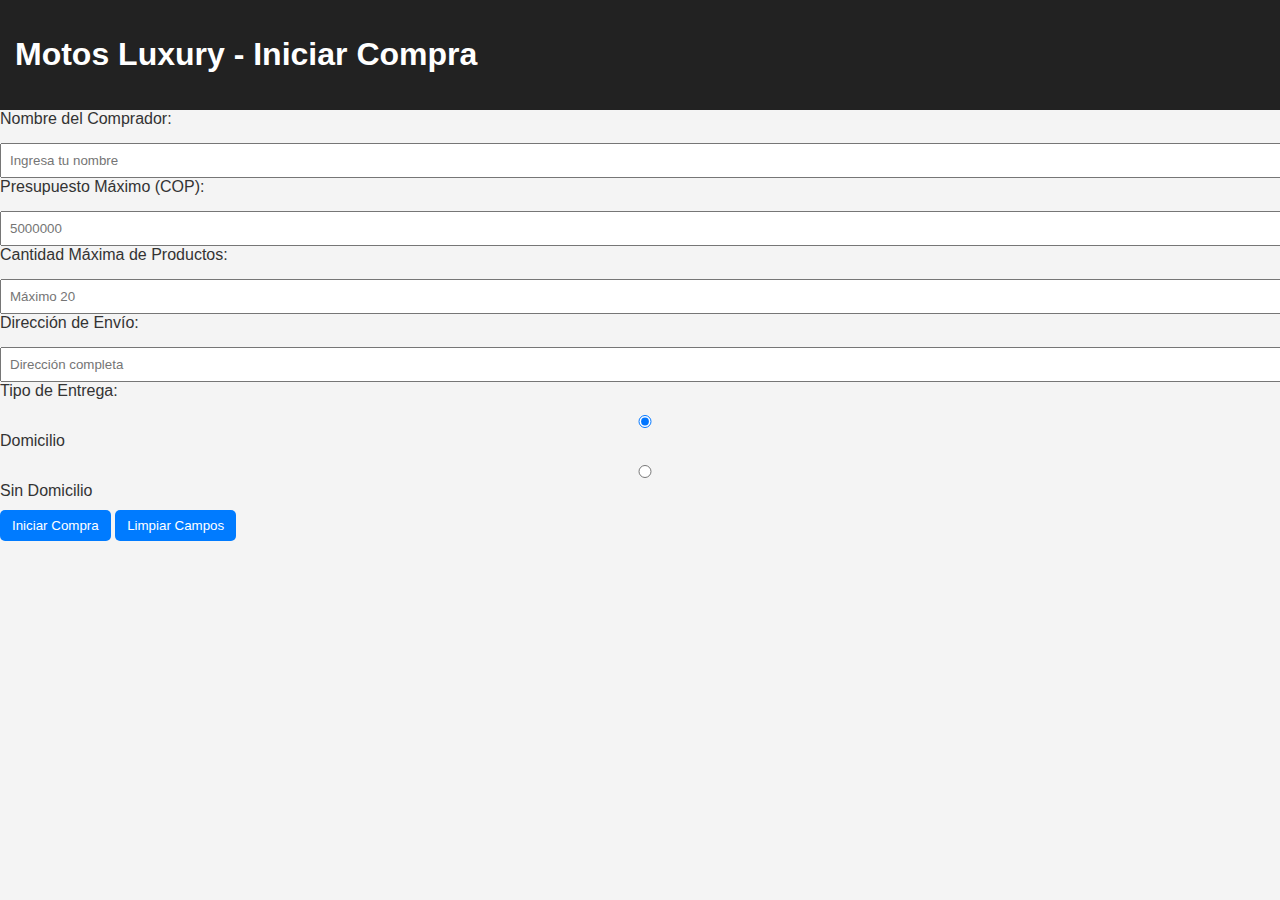
<file: proyecto/Index.html>
<!DOCTYPE html>
<html lang="es">
<head>
    <meta charset="UTF-8">
    <meta name="viewport" content="width=device-width, initial-scale=1.0">
    <title>Motos Luxury - Inicio</title>
    <link rel="stylesheet" href="styles.css">
</head>
<body>
    <header>
        <h1>Motos Luxury - Iniciar Compra</h1>
    </header>

    <main>
        <section id="formulario-requerimientos">
            <form id="requerimientos-form">
                <label for="nombre">Nombre del Comprador:</label>
                <input type="text" id="nombre" maxlength="20" placeholder="Ingresa tu nombre" required>

                <label for="presupuesto">Presupuesto Máximo (COP):</label>
                <input type="number" id="presupuesto" placeholder="5000000" required>

                <label for="cantidad">Cantidad Máxima de Productos:</label>
                <input type="number" id="cantidad" min="1" max="20" placeholder="Máximo 20" required>

                <label for="direccion">Dirección de Envío:</label>
                <input type="text" id="direccion" placeholder="Dirección completa" required>

                <label>Tipo de Entrega:</label>
                <div>
                    <input type="radio" id="domicilio-si" name="entrega" value="Domicilio" checked>
                    <label for="domicilio-si">Domicilio</label>
                    <input type="radio" id="domicilio-no" name="entrega" value="Sin Domicilio">
                    <label for="domicilio-no">Sin Domicilio</label>
                </div>

                <button type="button" onclick="iniciarCompra()">Iniciar Compra</button>
                <button type="button" onclick="limpiarCampos()">Limpiar Campos</button>

                <p id="mensaje-error" class="mensaje-error"></p>
            </form>
        </section>
    </main>

    <script src="index.js"></script>
</body>
</html>
</file>
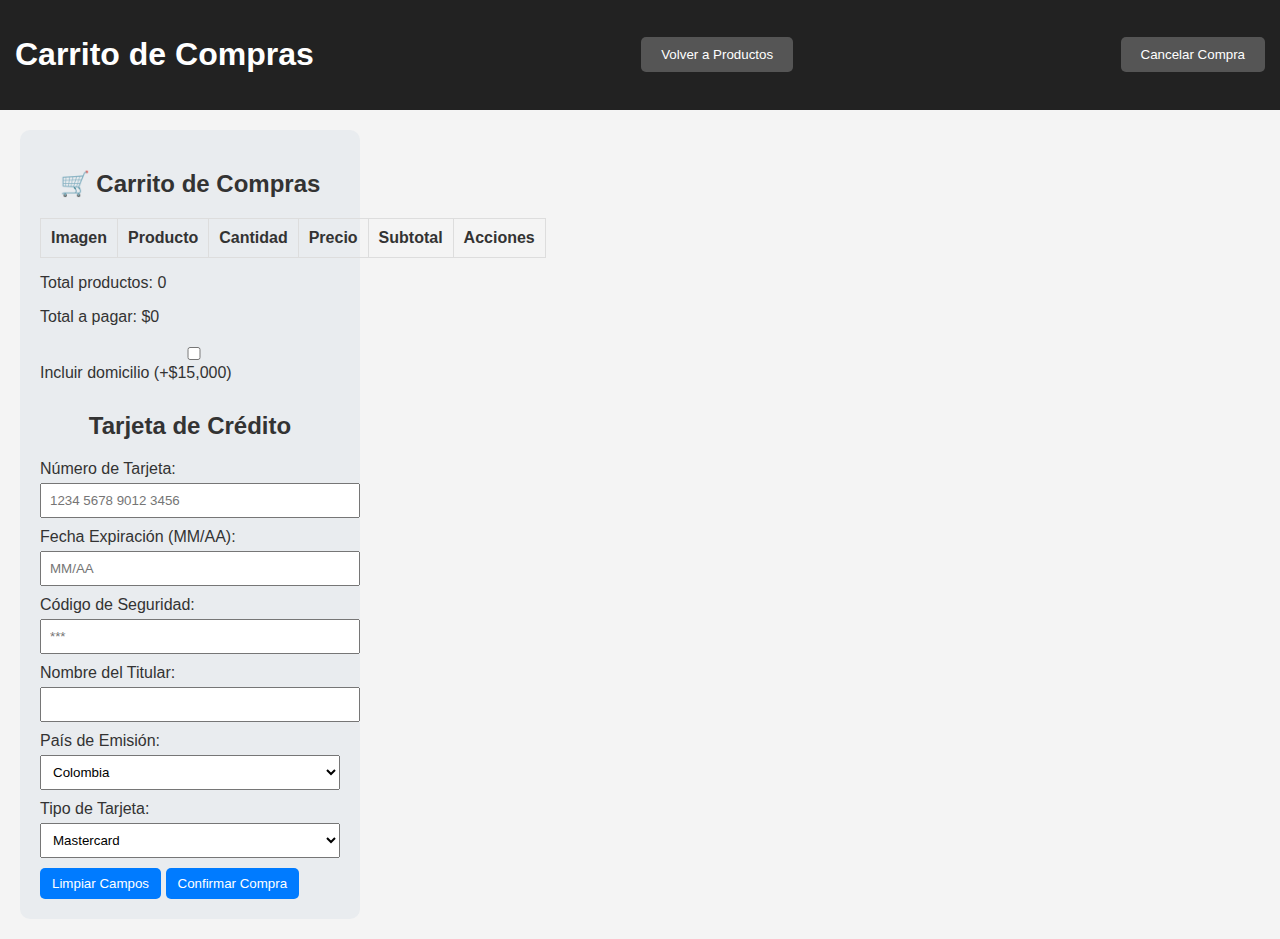
<file: proyecto/carrito.html>
<!DOCTYPE html>
<html lang="es">
<head>
    <meta charset="UTF-8">
    <meta name="viewport" content="width=device-width, initial-scale=1.0">
    <title>Motos Luxury - Carrito de Compras</title>
    <link rel="stylesheet" href="styles.css">
</head>
<body>
    <header>
        <h1>Carrito de Compras</h1>
        <button onclick="window.location.href='productos.html'">Volver a Productos</button>
        <button onclick="window.location.href='index.html'">Cancelar Compra</button>
    </header>

    <main class="carrito-container">
        <section>
            <h2>🛒 Carrito de Compras</h2>
            <table id="carrito-tabla">
                <thead>
                    <tr>
                        <th>Imagen</th>
                        <th>Producto</th>
                        <th>Cantidad</th>
                        <th>Precio</th>
                        <th>Subtotal</th>
                        <th>Acciones</th>
                    </tr>
                </thead>
                <tbody></tbody>
            </table>
            <div id="resumen-compra">
                <p>Total productos: <span id="total-productos">0</span></p>
                <p>Total a pagar: <span id="total-pagar">$0</span></p>
                <label>
                    <input type="checkbox" id="domicilio"> Incluir domicilio (+$15,000)
                </label>
            </div>
        </section>

        <section class="formulario-pago">
            <h2>Tarjeta de Crédito</h2>
            <form id="form-pago">
                <label>Número de Tarjeta:
                    <input type="text" id="numero-tarjeta" maxlength="16" placeholder="1234 5678 9012 3456" required>
                </label>
                <label>Fecha Expiración (MM/AA):
                    <input type="text" id="fecha-expiracion" maxlength="4" placeholder="MM/AA" required>
                </label>
                <label>Código de Seguridad:
                    <input type="password" id="codigo-seguridad" maxlength="3" placeholder="***" required>
                </label>
                <label>Nombre del Titular:
                    <input type="text" id="nombre-titular" maxlength="20" required>
                </label>
                <label>País de Emisión:
                    <select id="pais-emision">
                        <option>Colombia</option>
                        <option>Argentina</option>
                        <option>Chile</option>
                        <option>Perú</option>
                        <option>Brasil</option>
                        <option>Mexico</option>
                        <option>España</option>
                        <option>Estados Unidos</option>
                        <option>Canadá</option>
                        <option>Alemania</option>
                    </select>
                </label>
                <label>Tipo de Tarjeta:
                    <select id="tipo-tarjeta">
                        <option>Mastercard</option>
                        <option>Visa</option>
                        <option>Prepagada</option>
                    </select>
                </label>
                <button type="button" onclick="limpiarCampos()">Limpiar Campos</button>
                <button type="button" onclick="confirmarCompra()">Confirmar Compra</button>
            </form>
        </section>
    </main>

    <script src="carrito.js"></script>
</body>
</html>
</file>
<file: proyecto/styles.css>
body {
    font-family: Arial, sans-serif;
    background-color: #f4f4f4;
    color: #333;
    margin: 0;
    padding: 0;
}

header {
    background-color: #222;
    color: #fff;
    padding: 15px;
    text-align: center;
    display: flex;
    justify-content: space-between;
    align-items: center;
}

header button {
    background-color: #555;
    color: #fff;
    border: none;
    padding: 10px 20px;
    cursor: pointer;
    margin-left: 10px;
}

header button:hover {
    background-color: #777;
}

.productos-container {
    display: flex;
    justify-content: space-between;
    padding: 20px;
}

#productos-lista {
    display: grid;
    grid-template-columns: repeat(auto-fill, minmax(250px, 1fr));
    gap: 20px;
    flex-grow: 2;
    padding-right: 20px;
}

.card {
    background-color: #fff;
    border: 1px solid #ddd;
    border-radius: 10px;
    box-shadow: 0 4px 8px rgba(0, 0, 0, 0.1);
    overflow: hidden;
    text-align: center;
    padding: 10px;
}

.card img {
    max-width: 100%;
    height: auto;
}

.carrito-container {
    background-color: #e9ecef;
    padding: 20px;
    border-radius: 10px;
    width: 300px;
    height: fit-content;
}

.carrito-container h2 {
    text-align: center;
}

table {
    width: 100%;
    border-collapse: collapse;
}

table th, table td {
    border: 1px solid #ddd;
    padding: 10px;
    text-align: center;
}

button {
    background-color: #007bff;
    color: white;
    border: none;
    padding: 8px 12px;
    cursor: pointer;
    border-radius: 5px;
}

button:hover {
    background-color: #0056b3;
}
.carrito-container {
    margin: 20px;
}

table {
    width: 100%;
    border-collapse: collapse;
}

table th, table td {
    padding: 10px;
    border: 1px solid #ddd;
    text-align: center;
}

.formulario-pago {
    margin-top: 30px;
}

form label {
    display: block;
    margin-bottom: 10px;
}

input, select {
    width: 100%;
    padding: 8px;
    margin-top: 5px;
}
</file>
